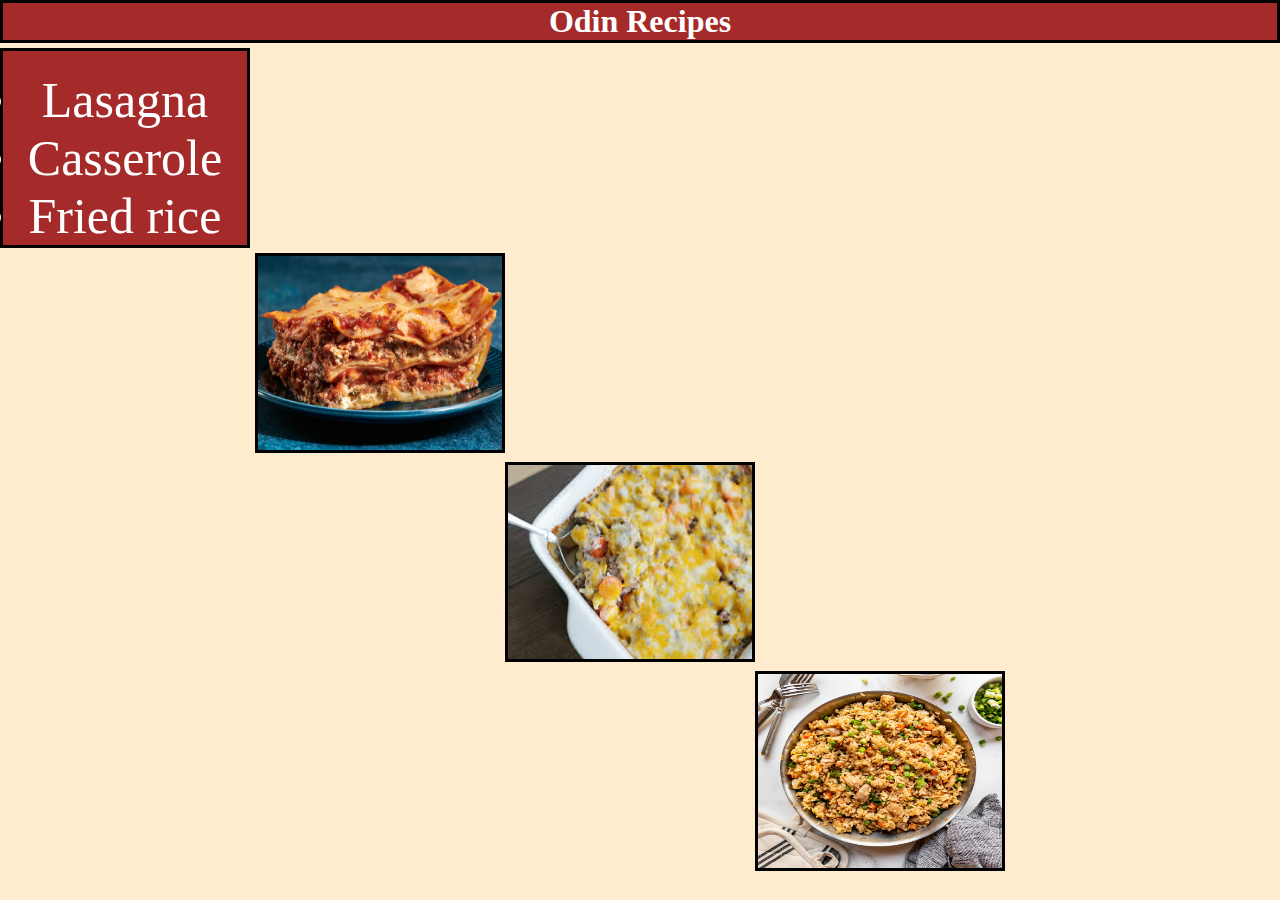
<file: index.html>
<!DOCTYPE html>
<html lang="en">

<head>
    <meta charset="UTF-8">
    <title>Odin Recipes</title>
    <link rel="stylesheet" href="style.css">
</head>


<body>
    <div class="header main">
        <h1>Odin Recipes</h1>
    </div>
    

    <div class="list main">
        <ul>
        <li><a  href="./recipes/lasagna.html" >Lasagna</a></li>
        <li><a  href="./recipes/casserole.html">Casserole</a></li>
        <li><a  href="./recipes/Fried_rice.html">Fried rice</a> </li>
        </ul>
    </div>

    <div class="lasagna"><img class="lasagna main" src="./img/lasgna"></div>
    <div class="casserole"><img class="casserole main" src="./img/casserole.jpeg"></div>
    <div class="Fried"><img class="Fried main" src="./img/Fried_Rice.jpg"></div>

</body>


</html>
</file>
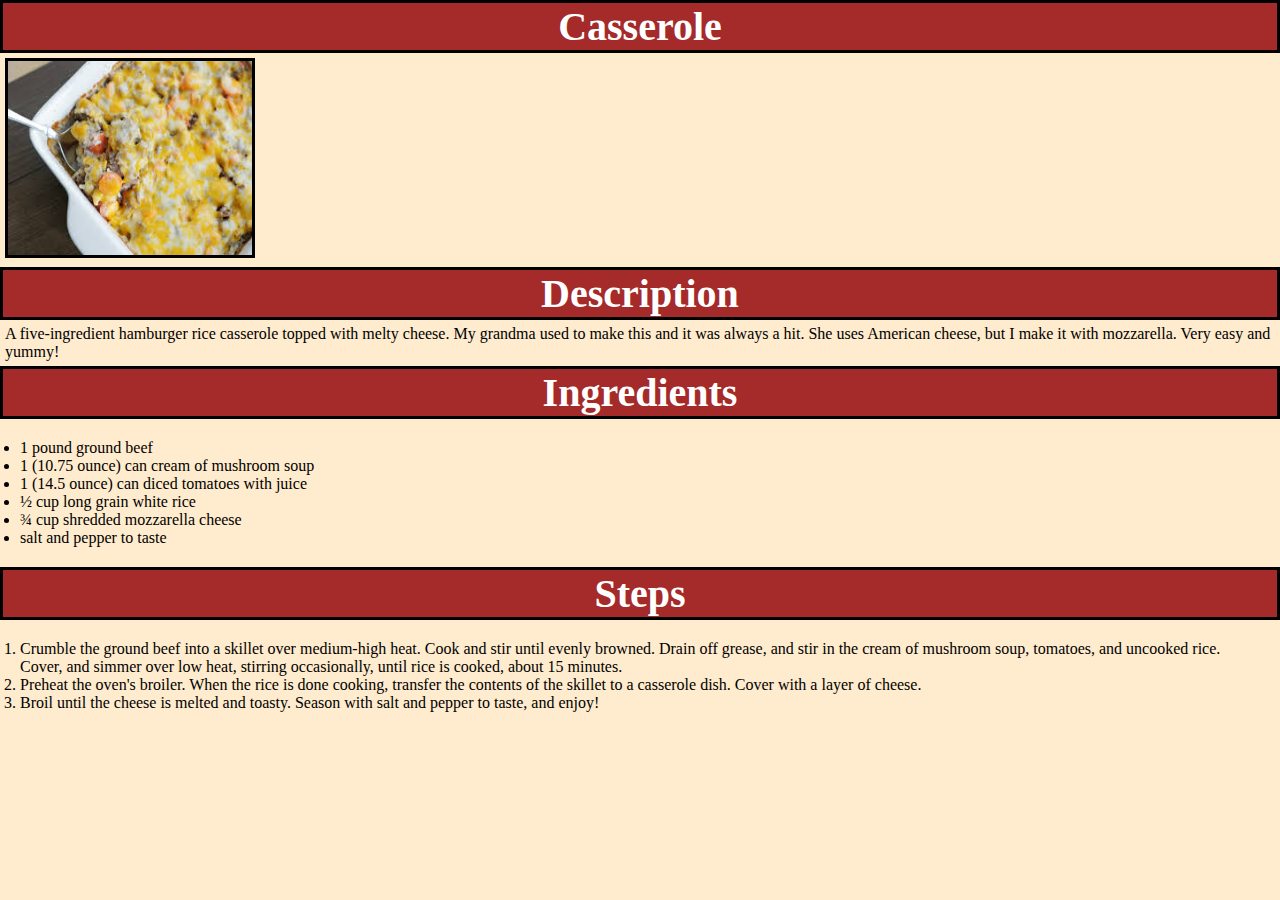
<file: recipes/casserole.html>
<!DOCTYPE html>
<html lang="en">
    <head>
        <meta charset="UTF-8">
        <title>Casserole</title>
        <link rel="stylesheet" href="../style.css">
    </head>
    <body>
        <h1 class="headers">Casserole</h1>
        <img src="../img/casserole.jpeg" alt="casserole finished" width="500" height="500">
        <h2 class="casserole">Description</h2>
        <p>A five-ingredient hamburger rice casserole topped with melty cheese. My grandma used to make this and it was always a hit. She uses American cheese, but I make it with mozzarella. Very easy and yummy!</p>
        <h3 class="casserole">Ingredients</h3>
        <ul>
            <li>1 pound ground beef</li>
            <li>1 (10.75 ounce) can cream of mushroom soup</li>
            <li>1 (14.5 ounce) can diced tomatoes with juice</li>
            <li>½ cup long grain white rice</li>
            <li>¾ cup shredded mozzarella cheese</li>
            <li>salt and pepper to taste</li>
        </ul>
        <h3 class="casserole">Steps</h3>
        <ol>
            <li>Crumble the ground beef into a skillet over medium-high heat. Cook and stir until evenly browned. Drain off grease, and stir in the cream of mushroom soup, tomatoes, and uncooked rice. Cover, and simmer over low heat, stirring occasionally, until rice is cooked, about 15 minutes.</li>
            <li>Preheat the oven's broiler. When the rice is done cooking, transfer the contents of the skillet to a casserole dish. Cover with a layer of cheese.</li>
            <li>Broil until the cheese is melted and toasty. Season with salt and pepper to taste, and enjoy!</li>
        </ol>
    </body>
</html>
</file>
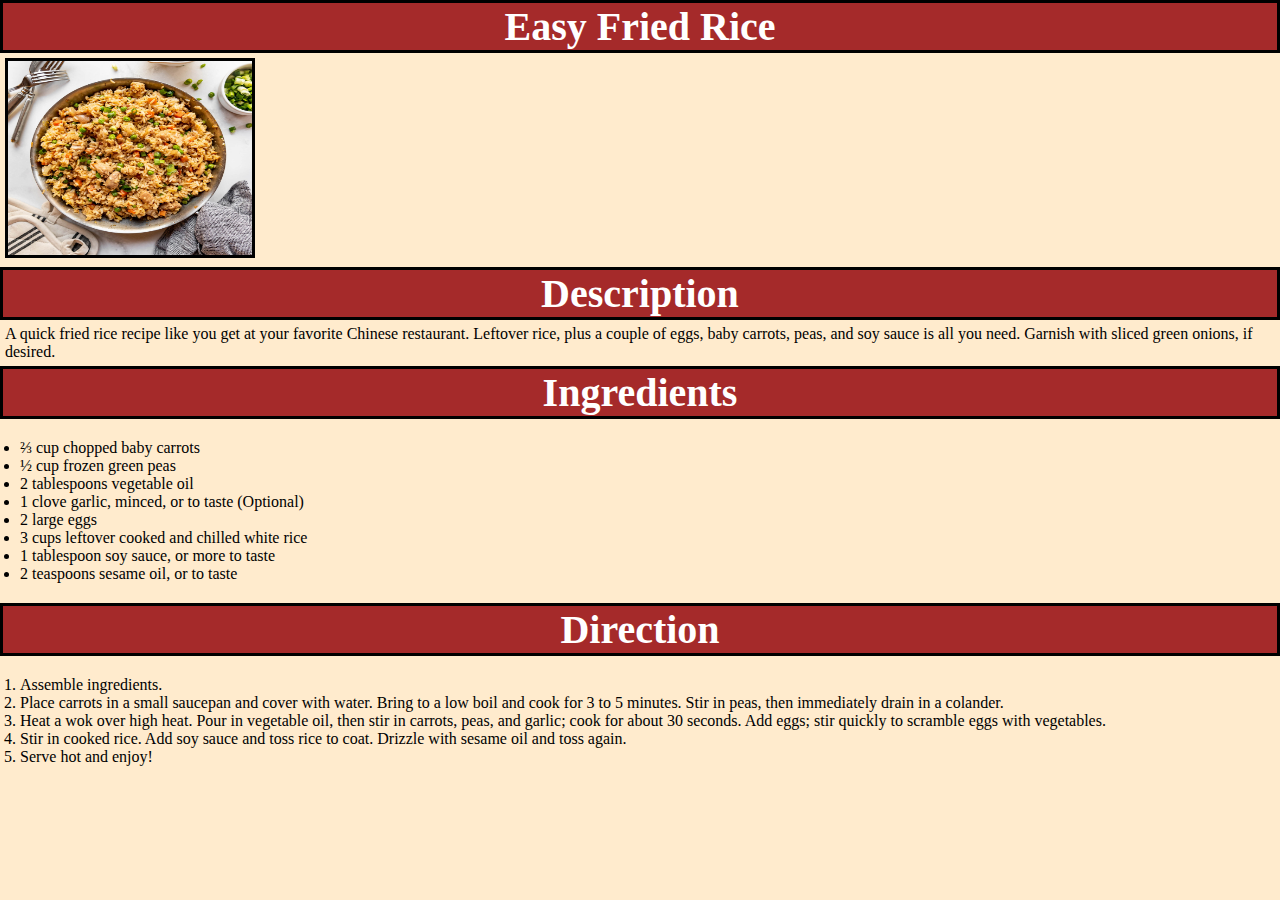
<file: recipes/Fried_rice.html>
<!DOCTYPE html>
<html lang="en">
    <head>
        <meta charset="UTF-8">
        <title>Fried rice</title>
        <link rel="stylesheet" href="../style.css">
    </head>
    <body>
        <h1 class="headers">Easy Fried Rice</h1>
        <img src="../img/Fried_Rice.jpg" alt="fried rice finished" width="500" height="500">
        <h2 class="fried">Description</h2>
        <p>A quick fried rice recipe like you get at your favorite Chinese restaurant. Leftover rice, plus a couple of eggs, baby carrots, peas, and soy sauce is all you need. Garnish with sliced green onions, if desired.</p>
        <h3 class="fried">Ingredients</h3>
        <ul>
            <li>⅔ cup chopped baby carrots</li>
            <li>½ cup frozen green peas</li>
            <li>2 tablespoons vegetable oil</li>
            <li>1 clove garlic, minced, or to taste (Optional)</li>
            <li>2 large eggs</li>
            <li>3 cups leftover cooked and chilled white rice</li>
            <li>1 tablespoon soy sauce, or more to taste</li>
            <li>2 teaspoons sesame oil, or to taste</li>
        </ul>
        <h3 class="fried">Direction</h3>
        <ol>
            <li>Assemble ingredients.</li>
            <li>Place carrots in a small saucepan and cover with water. Bring to a low boil and cook for 3 to 5 minutes. Stir in peas, then immediately drain in a colander.</li>
            <li>Heat a wok over high heat. Pour in vegetable oil, then stir in carrots, peas, and garlic; cook for about 30 seconds. Add eggs; stir quickly to scramble eggs with vegetables.</li>
            <li>Stir in cooked rice. Add soy sauce and toss rice to coat. Drizzle with sesame oil and toss again.</li>
            <li>Serve hot and enjoy!</li>
        </ol>
    </body>
</html>
</file>
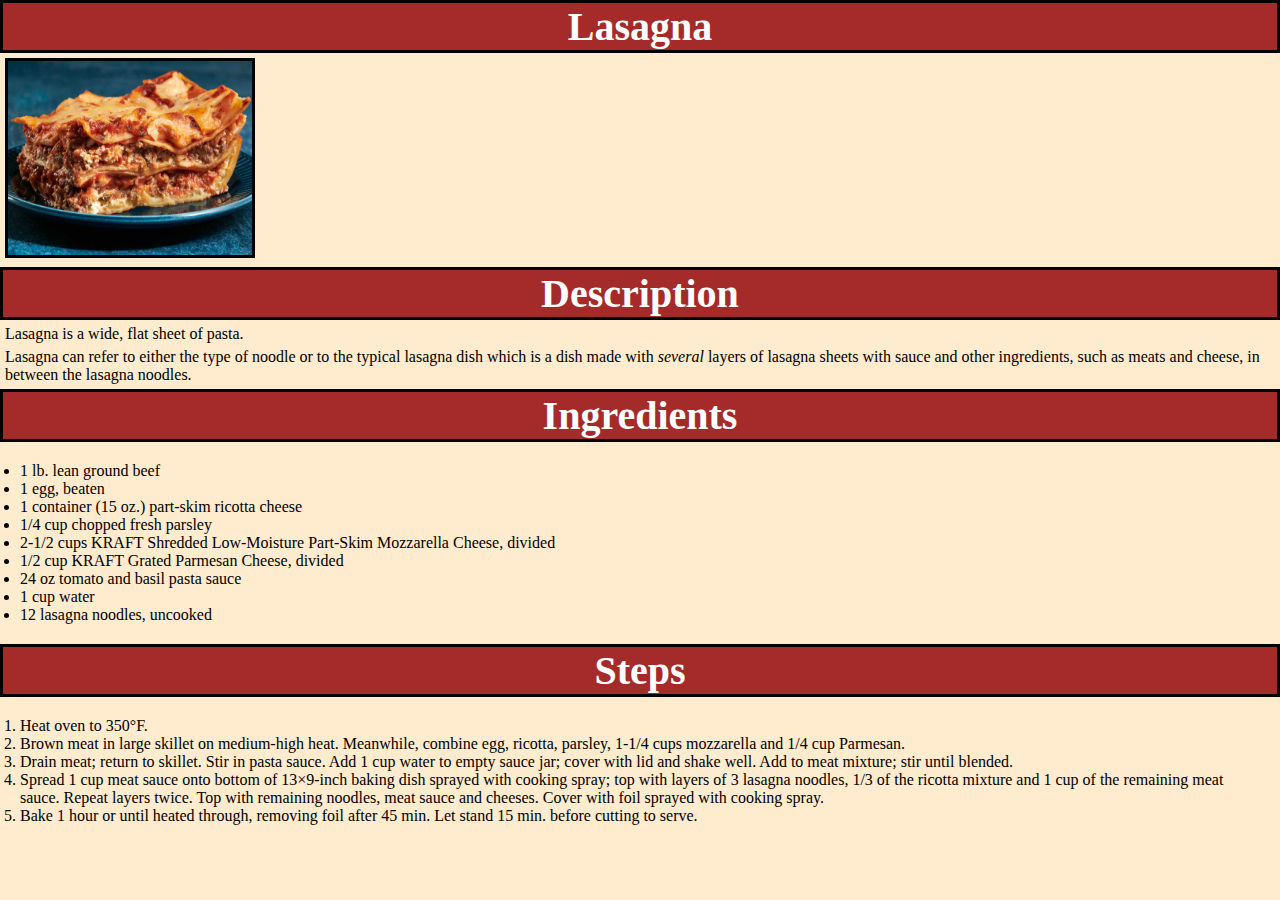
<file: recipes/lasagna.html>
<!DOCTYPE html>
<html lang="en">
<head>
    <meta charset="UTF-8">
    <title>Lasagna</title>
    <link rel="stylesheet" href="../style.css">
</head>
<body>
    <h1 class="headers">Lasagna</h1>
    <img src="../img/lasgna" alt="lasagna finished" height="500" width="500" >
     
    <h2 class="lasagna headers">Description</h2>

    <p>Lasagna is a wide, flat sheet of pasta.</p>
    <p>Lasagna can refer to either the type of noodle or to the typical lasagna dish which is a dish made with <em>several</em> layers of lasagna sheets with sauce and other ingredients, such as meats and cheese, in between the lasagna noodles.</p>

    <h3 class="lasagna headers">Ingredients</h3>

    <ul>
        <li>1 lb. lean ground beef</li>
        <li>1 egg, beaten</li>
        <li>1 container (15 oz.) part-skim ricotta cheese</li>
        <li>1/4 cup chopped fresh parsley</li>
        <li>2-1/2 cups KRAFT Shredded Low-Moisture Part-Skim Mozzarella Cheese, divided</li>
        <li>1/2 cup KRAFT Grated Parmesan Cheese, divided</li>
        <li>24 oz tomato and basil pasta sauce</li>
        <li>1 cup water</li>
        <li>12 lasagna noodles, uncooked</li>  
    </ul>

    <h3 class="lasagna headers">Steps</h3>
    
    <ol>
        <li>Heat oven to 350°F.</li>
        <li>Brown meat in large skillet on medium-high heat. Meanwhile, combine egg, ricotta, parsley, 1-1/4 cups mozzarella and 1/4 cup Parmesan.</li>
        <li>Drain meat; return to skillet. Stir in pasta sauce. Add 1 cup water to empty sauce jar; cover with lid and shake well. Add to meat mixture; stir until blended.</li>
        <li>Spread 1 cup meat sauce onto bottom of 13×9-inch baking dish sprayed with cooking spray; top with layers of 3 lasagna noodles, 1/3 of the ricotta mixture and 1 cup of the remaining meat sauce. Repeat layers twice. Top with remaining noodles, meat sauce and cheeses. Cover with foil sprayed with cooking spray.</li>
        <li>Bake 1 hour or until heated through, removing foil after 45 min. Let stand 15 min. before cutting to serve.</li>

    </ol>

</body>


</html>
</file>
<file: style.css>
*{
    margin: 0;
    padding: 0;
    box-sizing: border-box;
}

body{
    background-color: blanchedalmond;
}



div.main{
    background-color: brown;
    color: white;
    border: 3px solid black;
    margin-bottom: 5px;
    text-align: center;  
     
}

div.list{
    height: 200px;
    width: 250px;
    font-size: 50px;
    margin-top: 5px;
    
}

a{
    text-decoration: none;
    color: white;
}

img{
    height: 200px;
    width: 250px;
    margin-bottom: 5px;
    margin-left: 5px;
    border:3px solid black;
}

div img{
    height: 200px;
    width: 250px;
    margin-bottom: 5px;
    border:3px solid black;
}



div.lasagna{
    margin-left: 250px;
}

div.casserole{
    margin-left: 500px;
}

div.Fried{
    margin-left: 750px;
}


h1.headers, h2, h3{
    background-color: brown;
    color: white;
    border: 3px solid black;
    margin-bottom: 5px;
    text-align: center;
    font-size: 40px;
}

ul, ol{
    margin: 20px;

}

p{
    margin: 5px;
}
</file>
